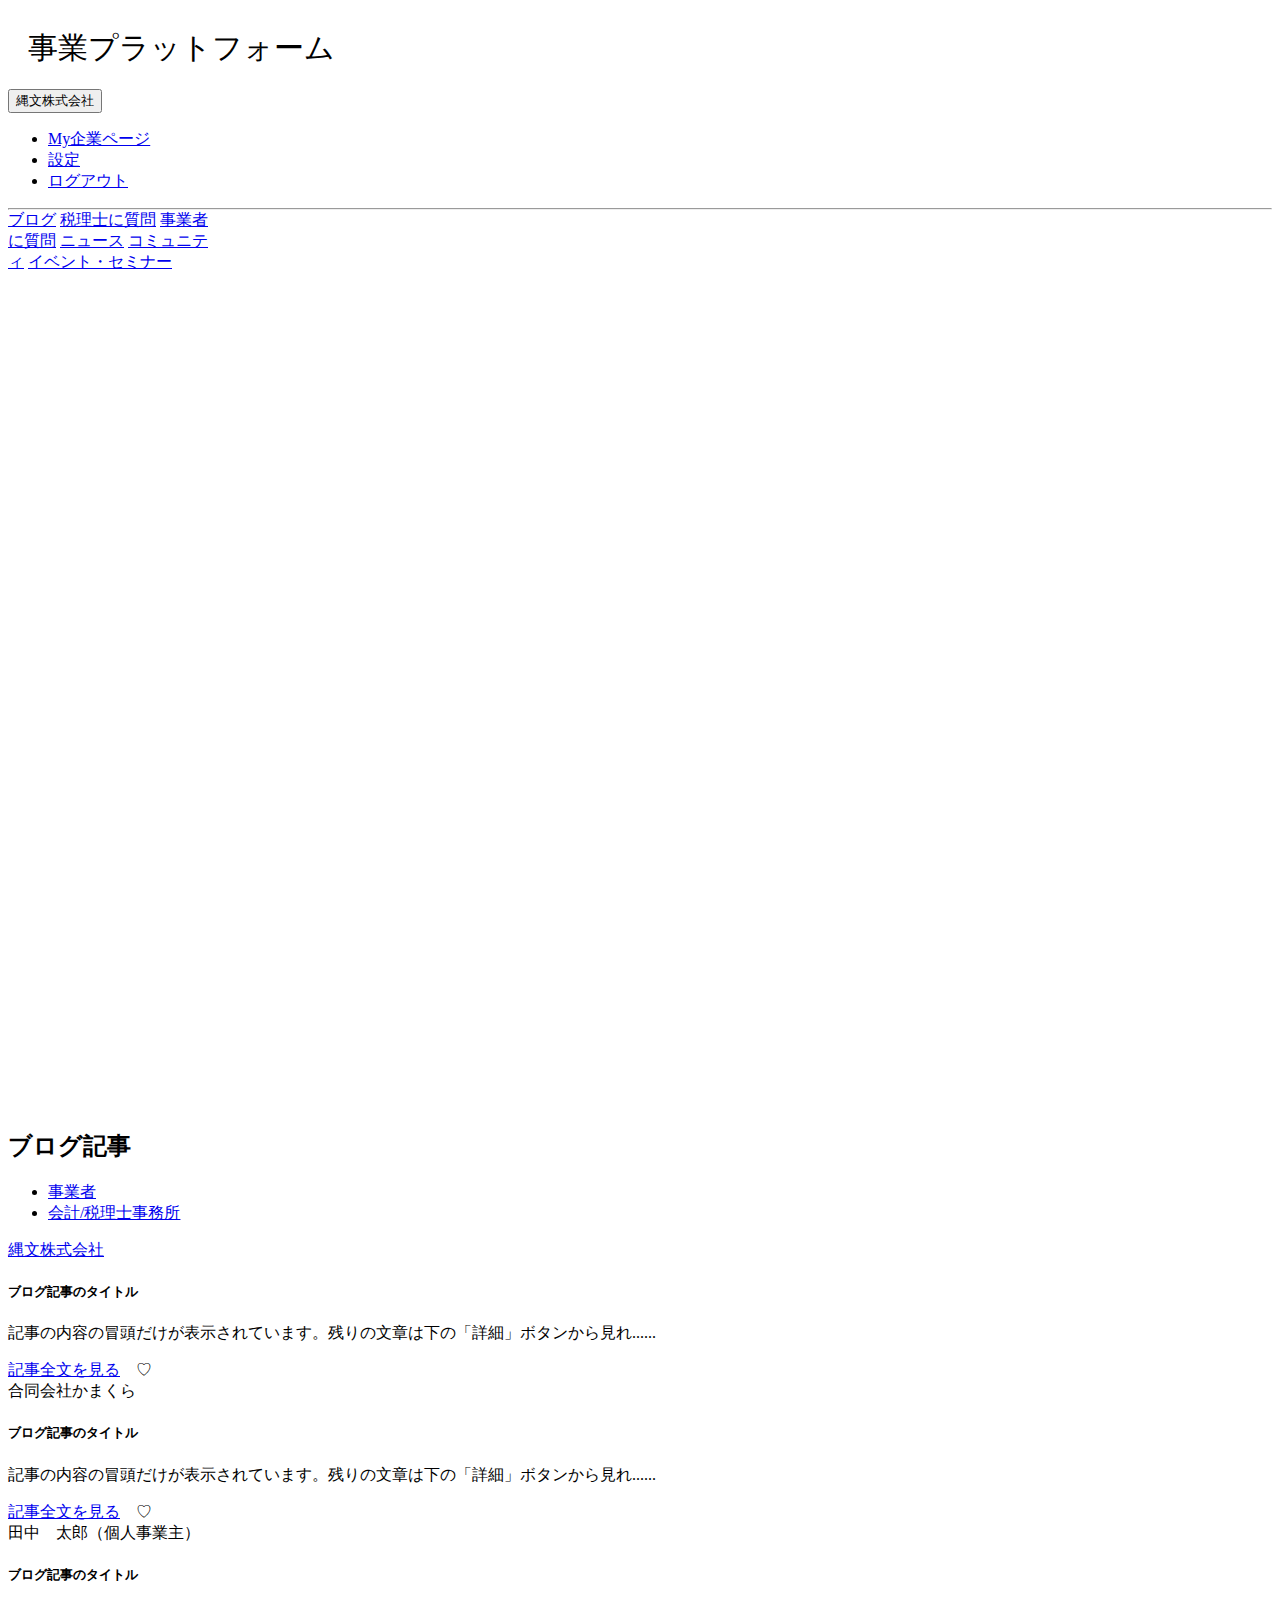
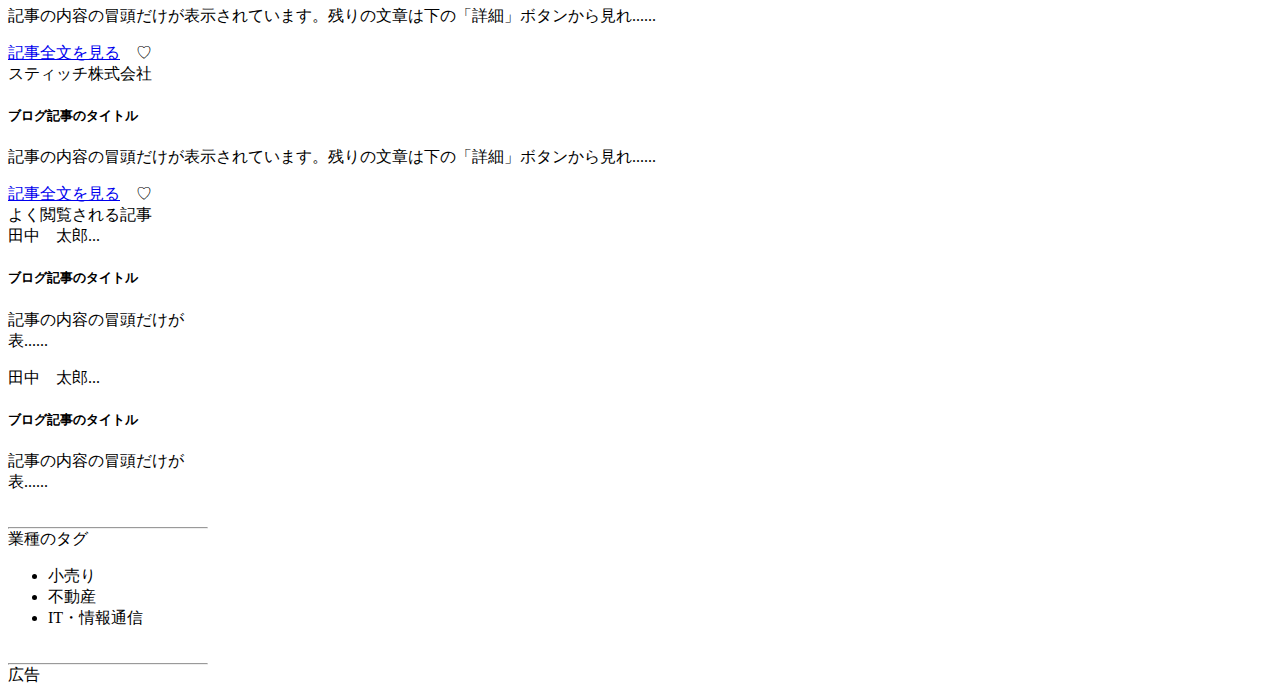
<file: index.html>
<!DOCTYPE html>
<html lang="en">

<head>
    <meta charset="UTF-8">
    <meta name="viewport" content="width=device-width, initial-scale=1.0">
    <title>Document</title>
    <link href="https://cdn.jsdelivr.net/npm/bootstrap@5.3.0/dist/css/bootstrap.min.css" rel="stylesheet"
        integrity="sha384-9ndCyUaIbzAi2FUVXJi0CjmCapSmO7SnpJef0486qhLnuZ2cdeRhO02iuK6FUUVM" crossorigin="anonymous">
    <link rel="stylesheet" href="./style.css">
</head>

<body>
    <header class="d-flex justify-content-between w-75 center">
        <p class="header_title">事業プラットフォーム</p>
        <div class="btn-group me-3">
            <button type="button" class="btn btn-light dropdown-toggle mt-4 mb-4" data-bs-toggle="dropdown" aria-expanded="false">
              縄文株式会社
            </button>
            <ul class="dropdown-menu">
              <li><a class="dropdown-item" href="./MyPage/about.html">My企業ページ</a></li>
              <li><a class="dropdown-item" href="#">設定</a></li>
              <li><a class="dropdown-item" href="#">ログアウト</a></li>
            </ul>
          </div>
    </header>
    <hr>
    <div class="d-flex justify-content-between w-75 center">
        <nav class="nav flex-column border-end">
            <a class="text-dark nav-link text-center hover-gray mt-3" aria-current="page" href="./index.html">ブログ</a>
            <a class="text-dark nav-link text-center hover-gray" href="#">税理士に質問</a>
            <a class="text-dark nav-link text-center hover-gray" href="#">事業者に質問</a>
            <a class="text-dark nav-link text-center hover-gray" href="./main/news.html">ニュース</a>
            <a class="text-dark nav-link text-center hover-gray" href="./main/comunity.html">コミュニティ</a>
            <a class="text-dark nav-link text-center hover-gray" href="#">イベント・セミナー</a>        
        </nav>
        <main class="flex-fill">
            <h2 class="ms-5 mt-3">ブログ記事</h2>


            <ul class="nav nav-tabs">
                <li class="nav-item">
                  <a class="nav-link active" href="#">事業者</a>
                </li>
                <li class="nav-item"><a class="nav-link" href="./main/auditBlog.html">会計/税理士事務所</a></li>
              </ul>


            <div class="posts w-75 mt-3" style="margin:auto;">
                <div class="card">
                    <a class="card-header" href="./MyPage/about.html">
                      縄文株式会社
                    </a>
                    <div class="card-body">
                      <h5 class="card-title">ブログ記事のタイトル</h5>
                      <p class="card-text">記事の内容の冒頭だけが表示されています。残りの文章は下の「詳細」ボタンから見れ......</p>
                      <a href="#" class="btn btn-primary">記事全文を見る</a>　♡　
                    </div>
                </div>
            </div>
            <div class="posts w-75 mt-3" style="margin:auto;">
                <div class="card">
                    <a class="card-header">
                      合同会社かまくら
                    </a>
                    <div class="card-body">
                      <h5 class="card-title">ブログ記事のタイトル</h5>
                      <p class="card-text">記事の内容の冒頭だけが表示されています。残りの文章は下の「詳細」ボタンから見れ......</p>
                      <a href="#" class="btn btn-primary">記事全文を見る</a>　♡　
                    </div>
                </div>
            </div>
            <div class="posts w-75 mt-3" style="margin:auto;">
                <div class="card">
                    <a class="card-header">
                      田中　太郎（個人事業主）
                    </a>
                    <div class="card-body">
                      <h5 class="card-title">ブログ記事のタイトル</h5>
                      <p class="card-text">記事の内容の冒頭だけが表示されています。残りの文章は下の「詳細」ボタンから見れ......</p>
                      <a href="#" class="btn btn-primary">記事全文を見る</a>　♡　
                    </div>
                </div>
            </div>
            <div class="posts w-75 mt-3" style="margin:auto;">
                <div class="card">
                    <a class="card-header">
                      スティッチ株式会社
                    </a>
                    <div class="card-body">
                      <h5 class="card-title">ブログ記事のタイトル</h5>
                      <p class="card-text">記事の内容の冒頭だけが表示されています。残りの文章は下の「詳細」ボタンから見れ......</p>
                      <a href="#" class="btn btn-primary">記事全文を見る</a>　♡　
                    </div>
                </div>
            </div>
        </main>
        <div class="right border-start">
            <div class="suggest">
              よく閲覧される記事
            </div>
            <div class="posts  mt-3" style="margin:auto;">
              <div class="card">
                  <a class="card-header">
                    田中　太郎...
                  </a>
                  <div class="card-body">
                    <h5 class="card-title">ブログ記事のタイトル</h5>
                    <p class="card-text">記事の内容の冒頭だけが表......</p>
                  </div>
              </div>
            </div>
            <div class="posts  mt-3" style="margin:auto;">
              <div class="card">
                  <a class="card-header">
                    田中　太郎...
                  </a>
                  <div class="card-body">
                    <h5 class="card-title">ブログ記事のタイトル</h5>
                    <p class="card-text">記事の内容の冒頭だけが表......</p>
                  </div>
              </div>
            </div><br>
            <hr>
            <div class="tag">
              業種のタグ
              <ul>
                <li>小売り</li>
                <li>不動産</li>
                <li>IT・情報通信</li>
              </ul>
            </div>
            <br>
            <hr>
            <div>
              広告
            </div>
        </div>
    </div>

    <script src="https://cdn.jsdelivr.net/npm/bootstrap@5.3.0/dist/js/bootstrap.bundle.min.js"        integrity="sha384-geWF76RCwLtnZ8qwWowPQNguL3RmwHVBC9FhGdlKrxdiJJigb/j/68SIy3Te4Bkz" crossorigin="anonymous"></script>
</body>

</html>
</file>
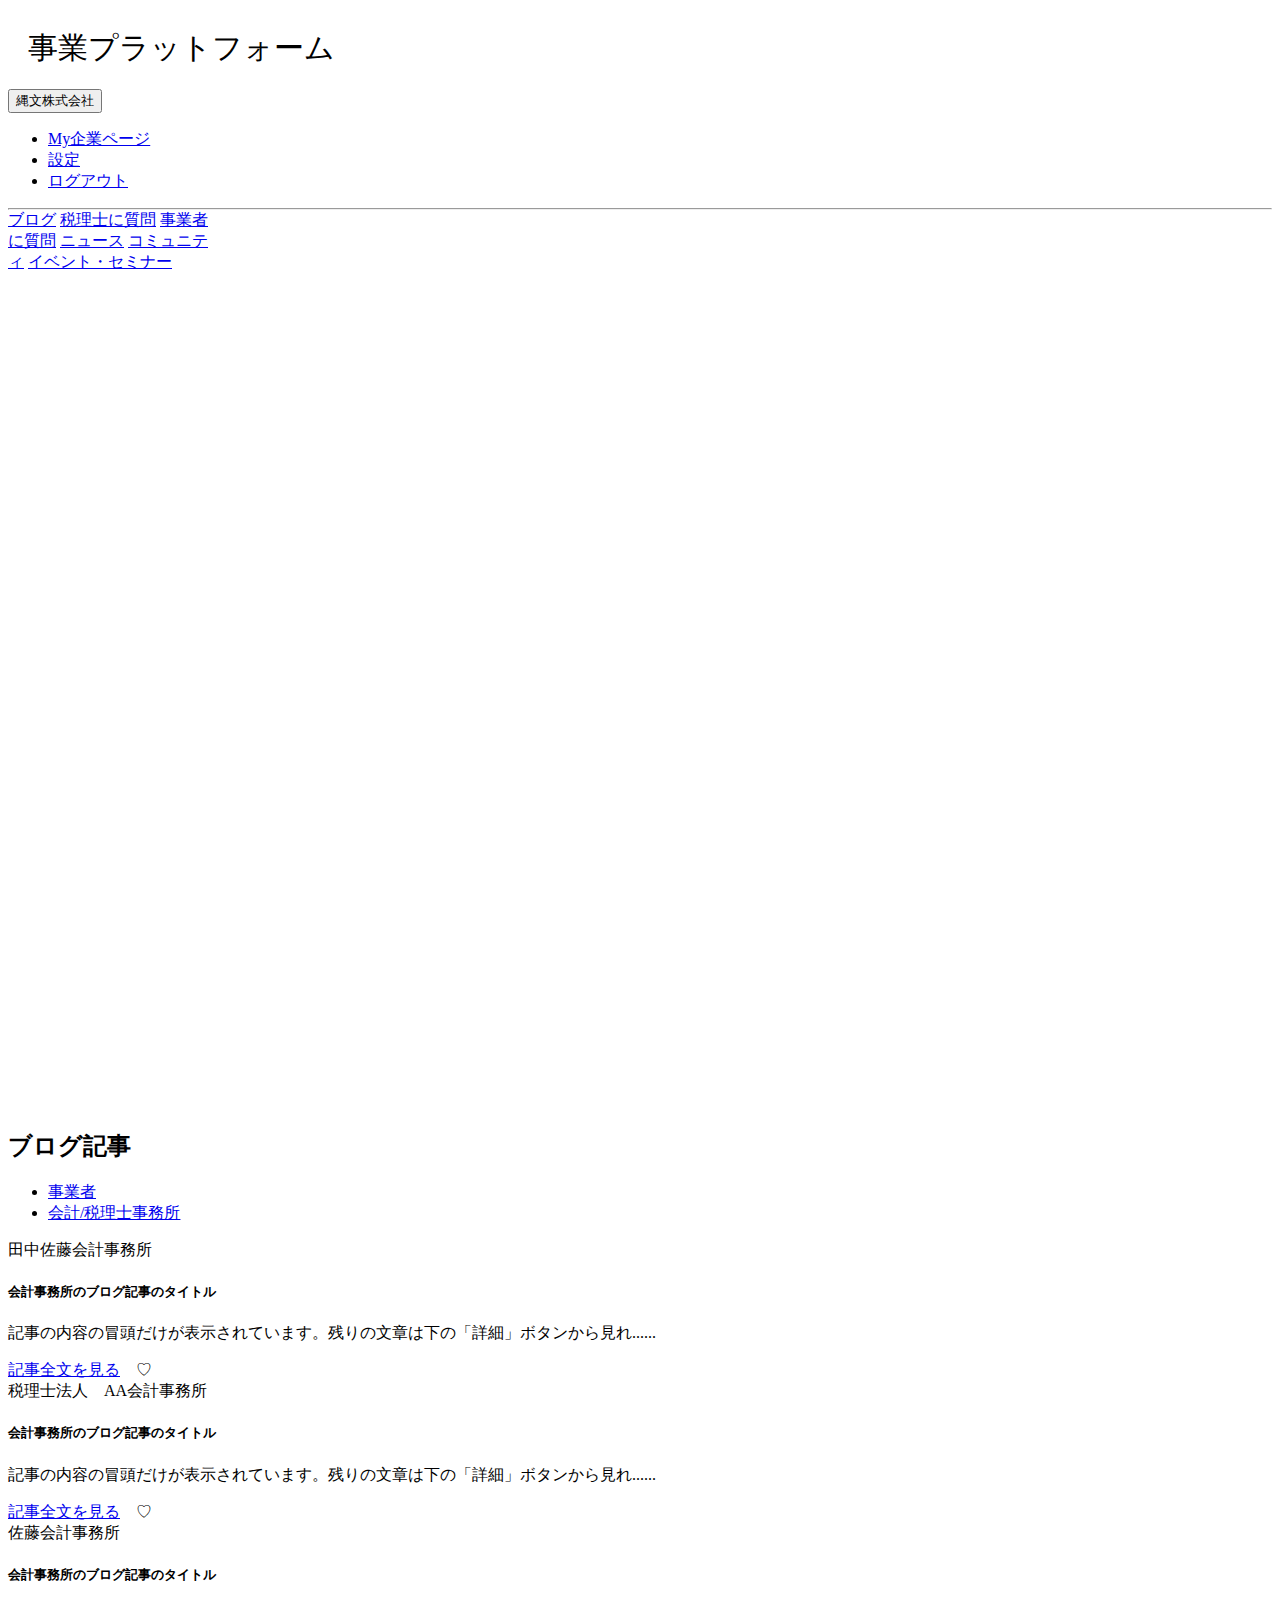
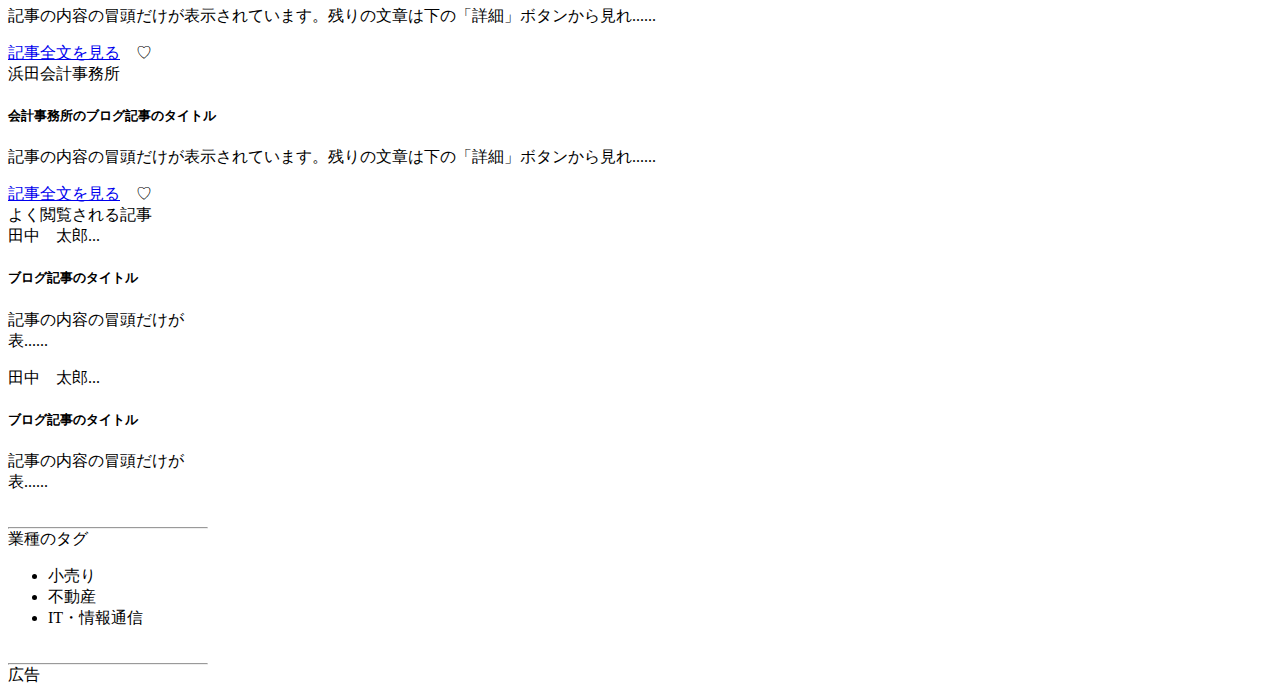
<file: main/auditBlog.html>
<!DOCTYPE html>
<html lang="en">

<head>
    <meta charset="UTF-8">
    <meta name="viewport" content="width=device-width, initial-scale=1.0">
    <title>Document</title>
    <link href="https://cdn.jsdelivr.net/npm/bootstrap@5.3.0/dist/css/bootstrap.min.css" rel="stylesheet"
        integrity="sha384-9ndCyUaIbzAi2FUVXJi0CjmCapSmO7SnpJef0486qhLnuZ2cdeRhO02iuK6FUUVM" crossorigin="anonymous">
    <link rel="stylesheet" href="../style.css">
</head>

<body>
    <header class="d-flex justify-content-between w-75 center">
        <p class="header_title">事業プラットフォーム</p>
        <div class="btn-group me-3">
            <button type="button" class="btn btn-light dropdown-toggle mt-4 mb-4" data-bs-toggle="dropdown" aria-expanded="false">
              縄文株式会社
            </button>
            <ul class="dropdown-menu">
              <li><a class="dropdown-item" href="../MyPage/blog.html">My企業ページ</a></li>
              <li><a class="dropdown-item" href="#">設定</a></li>
              <li><a class="dropdown-item" href="#">ログアウト</a></li>
            </ul>
          </div>
    </header>
    <hr>
    <div class="d-flex justify-content-between w-75 center">
        <nav class="nav flex-column border-end">
            <a class="text-dark nav-link text-center hover-gray mt-3" aria-current="page" href="../index.html">ブログ</a>
            <a class="text-dark nav-link text-center hover-gray" href="#">税理士に質問</a>
            <a class="text-dark nav-link text-center hover-gray" href="#">事業者に質問</a>
            <a class="text-dark nav-link text-center hover-gray" href="../main/news.html">ニュース</a>
            <a class="text-dark nav-link text-center hover-gray" href="../main/comunity.html">コミュニティ</a>
            <a class="text-dark nav-link text-center hover-gray" href="#">イベント・セミナー</a>        
        </nav>
        <main class="flex-fill">
            <h2 class="ms-5 mt-3">ブログ記事</h2>


            <ul class="nav nav-tabs">
                <li class="nav-item"><a class="nav-link " href="../index.html">事業者</a></li>
                <li class="nav-item"><a class="nav-link active" href="#">会計/税理士事務所</a></li>
              </ul>


            <div class="posts w-75 mt-3" style="margin:auto;">
                <div class="card">
                    <a class="card-header">
                        田中佐藤会計事務所
                    </a>
                    <div class="card-body">
                      <h5 class="card-title">会計事務所のブログ記事のタイトル</h5>
                      <p class="card-text">記事の内容の冒頭だけが表示されています。残りの文章は下の「詳細」ボタンから見れ......</p>
                      <a href="#" class="btn btn-primary">記事全文を見る</a>　♡　
                    </div>
                </div>
            </div>
            <div class="posts w-75 mt-3" style="margin:auto;">
                <div class="card">
                    <a class="card-header">
                      税理士法人　AA会計事務所
                    </a>
                    <div class="card-body">
                      <h5 class="card-title">会計事務所のブログ記事のタイトル</h5>
                      <p class="card-text">記事の内容の冒頭だけが表示されています。残りの文章は下の「詳細」ボタンから見れ......</p>
                      <a href="#" class="btn btn-primary">記事全文を見る</a>　♡　
                    </div>
                </div>
            </div>
            <div class="posts w-75 mt-3" style="margin:auto;">
                <div class="card">
                    <a class="card-header">
                      佐藤会計事務所
                    </a>
                    <div class="card-body">
                      <h5 class="card-title">会計事務所のブログ記事のタイトル</h5>
                      <p class="card-text">記事の内容の冒頭だけが表示されています。残りの文章は下の「詳細」ボタンから見れ......</p>
                      <a href="#" class="btn btn-primary">記事全文を見る</a>　♡　
                    </div>
                </div>
            </div>
            <div class="posts w-75 mt-3" style="margin:auto;">
                <div class="card">
                    <a class="card-header">
                      浜田会計事務所
                    </a>
                    <div class="card-body">
                      <h5 class="card-title">会計事務所のブログ記事のタイトル</h5>
                      <p class="card-text">記事の内容の冒頭だけが表示されています。残りの文章は下の「詳細」ボタンから見れ......</p>
                      <a href="#" class="btn btn-primary">記事全文を見る</a>　♡　
                    </div>
                </div>
            </div>
        </main>
        <div class="right border-start">
            <div class="right border-start">
                <div class="suggest">
                  よく閲覧される記事
                </div>
                <div class="posts  mt-3" style="margin:auto;">
                  <div class="card">
                      <a class="card-header">
                        田中　太郎...
                      </a>
                      <div class="card-body">
                        <h5 class="card-title">ブログ記事のタイトル</h5>
                        <p class="card-text">記事の内容の冒頭だけが表......</p>
                      </div>
                  </div>
                </div>
                <div class="posts  mt-3" style="margin:auto;">
                  <div class="card">
                      <a class="card-header">
                        田中　太郎...
                      </a>
                      <div class="card-body">
                        <h5 class="card-title">ブログ記事のタイトル</h5>
                        <p class="card-text">記事の内容の冒頭だけが表......</p>
                      </div>
                  </div>
                </div><br>
                <hr>
                <div class="tag">
                  業種のタグ
                  <ul>
                    <li>小売り</li>
                    <li>不動産</li>
                    <li>IT・情報通信</li>
                  </ul>
                </div>
                <br>
                <hr>
                <div>
                  広告
                </div>
            </div>
        </div>
    </div>

    <script src="https://cdn.jsdelivr.net/npm/bootstrap@5.3.0/dist/js/bootstrap.bundle.min.js"        integrity="sha384-geWF76RCwLtnZ8qwWowPQNguL3RmwHVBC9FhGdlKrxdiJJigb/j/68SIy3Te4Bkz" crossorigin="anonymous"></script>
</body>

</html>
</file>
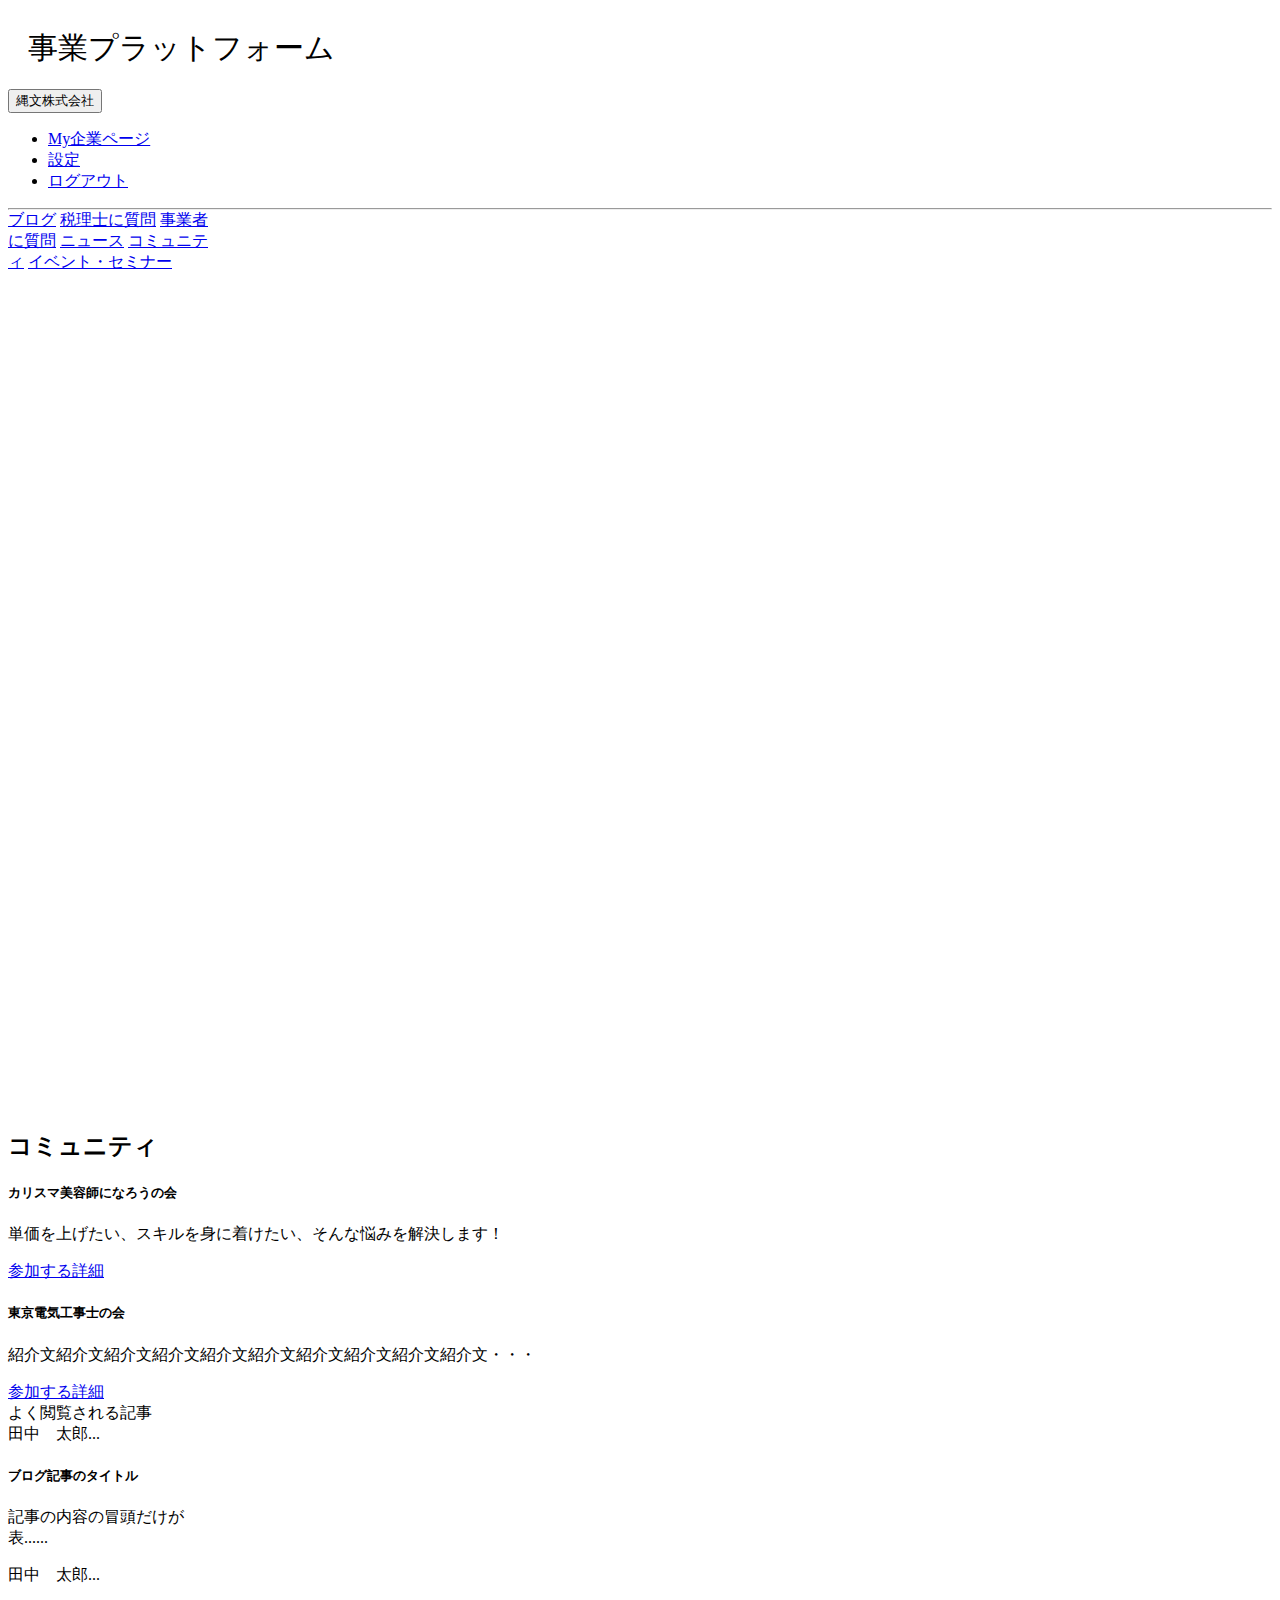
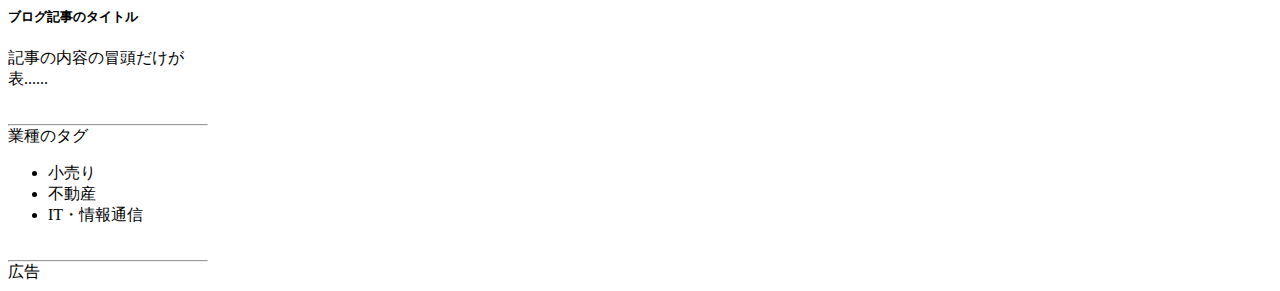
<file: main/comunity.html>
<!DOCTYPE html>
<html lang="en">

<head>
    <meta charset="UTF-8">
    <meta name="viewport" content="width=device-width, initial-scale=1.0">
    <title>Document</title>
    <link href="https://cdn.jsdelivr.net/npm/bootstrap@5.3.0/dist/css/bootstrap.min.css" rel="stylesheet"
        integrity="sha384-9ndCyUaIbzAi2FUVXJi0CjmCapSmO7SnpJef0486qhLnuZ2cdeRhO02iuK6FUUVM" crossorigin="anonymous">
    <link rel="stylesheet" href="../style.css">
</head>

<body>
    <header class="d-flex justify-content-between w-75 center">
        <p class="header_title">事業プラットフォーム</p>
        <div class="btn-group me-3">
            <button type="button" class="btn btn-light dropdown-toggle mt-4 mb-4" data-bs-toggle="dropdown" aria-expanded="false">
              縄文株式会社
            </button>
            <ul class="dropdown-menu">
              <li><a class="dropdown-item" href="../MyPage/about.html">My企業ページ</a></li>
              <li><a class="dropdown-item" href="#">設定</a></li>
              <li><a class="dropdown-item" href="#">ログアウト</a></li>
            </ul>
          </div>
    </header>
    <hr>
    <div class="d-flex justify-content-between w-75 center">
        <nav class="nav flex-column border-end">
            <a class="text-dark nav-link text-center hover-gray mt-3" aria-current="page" href="/index.html">ブログ</a>
            <a class="text-dark nav-link text-center hover-gray" href="#">税理士に質問</a>
            <a class="text-dark nav-link text-center hover-gray" href="#">事業者に質問</a>
            <a class="text-dark nav-link text-center hover-gray" href="/main/news.html">ニュース</a>
            <a class="text-dark nav-link text-center hover-gray" href="/main/comunity.html">コミュニティ</a>
            <a class="text-dark nav-link text-center hover-gray" href="#">イベント・セミナー</a>        
        </nav>
        <main class="flex-fill">
            <h2 class="ms-5 mt-3">コミュニティ</h2>


            <div class="posts w-75 mt-3" style="margin:auto;">
                <div class="card">
                    <div class="card-body">
                      <h5 class="card-title">カリスマ美容師になろうの会</h5>
                      <p class="card-text">単価を上げたい、スキルを身に着けたい、そんな悩みを解決します！</p>
                      <a href="#" class="btn btn-primary me-3">参加する</a><a href="#" class="btn btn-secondary">詳細</a>
                    </div>
                </div>
            </div>
            <div class="posts w-75 mt-3" style="margin:auto;">
                <div class="card">
                    <div class="card-body">
                      <h5 class="card-title">東京電気工事士の会</h5>
                      <p class="card-text">紹介文紹介文紹介文紹介文紹介文紹介文紹介文紹介文紹介文紹介文・・・</p>
                      <a href="#" class="btn btn-primary me-3">参加する</a><a href="#" class="btn btn-secondary">詳細</a>
                    </div>
                </div>
            </div>

        </main>
        <div class="right border-start">
            <div class="suggest">
              よく閲覧される記事
            </div>
            <div class="posts  mt-3" style="margin:auto;">
              <div class="card">
                  <a class="card-header">
                    田中　太郎...
                  </a>
                  <div class="card-body">
                    <h5 class="card-title">ブログ記事のタイトル</h5>
                    <p class="card-text">記事の内容の冒頭だけが表......</p>
                  </div>
              </div>
            </div>
            <div class="posts  mt-3" style="margin:auto;">
              <div class="card">
                  <a class="card-header">
                    田中　太郎...
                  </a>
                  <div class="card-body">
                    <h5 class="card-title">ブログ記事のタイトル</h5>
                    <p class="card-text">記事の内容の冒頭だけが表......</p>
                  </div>
              </div>
            </div><br>
            <hr>
            <div class="tag">
              業種のタグ
              <ul>
                <li>小売り</li>
                <li>不動産</li>
                <li>IT・情報通信</li>
              </ul>
            </div>
            <br>
            <hr>
            <div>
              広告
            </div>
        </div>
    </div>

    <script src="https://cdn.jsdelivr.net/npm/bootstrap@5.3.0/dist/js/bootstrap.bundle.min.js"        integrity="sha384-geWF76RCwLtnZ8qwWowPQNguL3RmwHVBC9FhGdlKrxdiJJigb/j/68SIy3Te4Bkz" crossorigin="anonymous"></script>
</body>

</html>
</file>
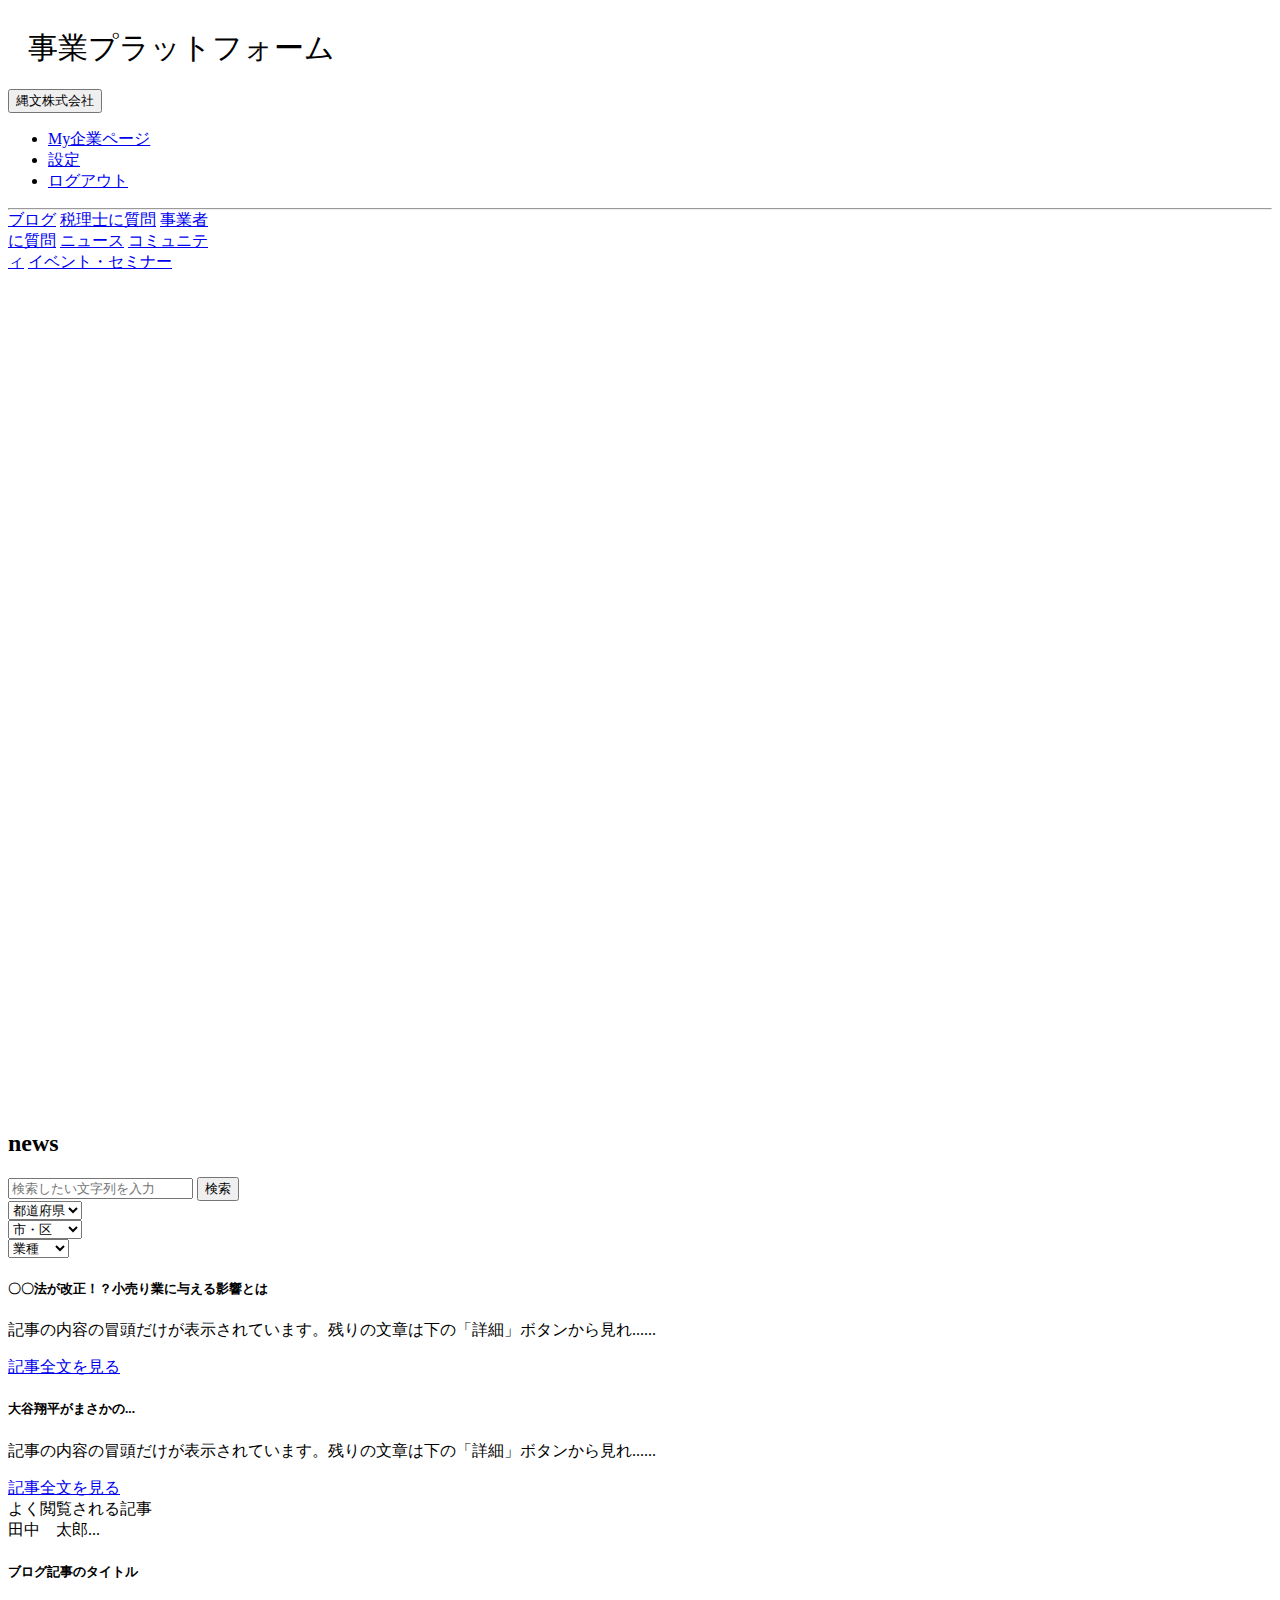
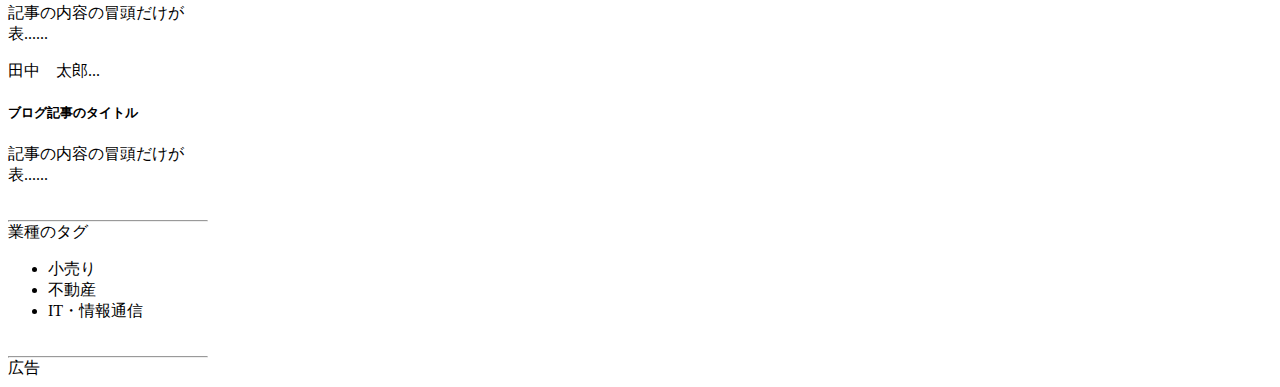
<file: main/news.html>
<!DOCTYPE html>
<html lang="en">

<head>
    <meta charset="UTF-8">
    <meta name="viewport" content="width=device-width, initial-scale=1.0">
    <title>Document</title>
    <link href="https://cdn.jsdelivr.net/npm/bootstrap@5.3.0/dist/css/bootstrap.min.css" rel="stylesheet"
        integrity="sha384-9ndCyUaIbzAi2FUVXJi0CjmCapSmO7SnpJef0486qhLnuZ2cdeRhO02iuK6FUUVM" crossorigin="anonymous">
    <link rel="stylesheet" href="../style.css">
</head>

<body>
    <header class="d-flex justify-content-between w-75 center">
        <p class="header_title">事業プラットフォーム</p>
        <div class="btn-group me-3">
            <button type="button" class="btn btn-light dropdown-toggle mt-4 mb-4" data-bs-toggle="dropdown" aria-expanded="false">
              縄文株式会社
            </button>
            <ul class="dropdown-menu">
              <li><a class="dropdown-item" href="../MyPage/about.html">My企業ページ</a></li>
              <li><a class="dropdown-item" href="#">設定</a></li>
              <li><a class="dropdown-item" href="#">ログアウト</a></li>
            </ul>
          </div>
    </header>
    <hr>
    <div class="d-flex justify-content-between w-75 center">
        <nav class="nav flex-column border-end">
            <a class="text-dark nav-link text-center hover-gray mt-3" aria-current="page" href="../index.html">ブログ</a>
            <a class="text-dark nav-link text-center hover-gray" href="#">税理士に質問</a>
            <a class="text-dark nav-link text-center hover-gray" href="#">事業者に質問</a>
            <a class="text-dark nav-link text-center hover-gray" href="../main/news.html">ニュース</a>
            <a class="text-dark nav-link text-center hover-gray" href="../main/comunity.html">コミュニティ</a>
            <a class="text-dark nav-link text-center hover-gray" href="#">イベント・セミナー</a>        
        </nav>
        <main class="flex-fill">
            <h2 class="ms-5 mt-3">news</h2>

            <div class="posts " style="margin:auto;">
                <div class="card">
                    <div class="input-group mb-3">
                        <input type="text" class="form-control" placeholder="検索したい文字列を入力" aria-label="Recipient's username" aria-describedby="button-addon2">
                        <button class="btn btn-outline-secondary" type="button" id="button-addon2">検索</button>
                      </div>
                    <div class="form-check">
                        <select class="form-select" aria-label="Default select example">
                            <option selected>都道府県</option>
                            <option value="1">東京</option>
                            <option value="2">大阪</option>
                            <option value="3">愛知</option>
                          </select>
                      </div>
                      <div class="form-check">
                        <select class="form-select" aria-label="Default select example">
                            <option selected>市・区</option>
                            <option value="1">港区</option>
                            <option value="2">足立区</option>
                            <option value="3">江戸川区</option>
                          </select>
                      </div>
                      <div class="form-check">
                        <select class="form-select" aria-label="Default select example">
                            <option selected>業種</option>
                            <option value="1">IT</option>
                            <option value="2">小売り</option>
                            <option value="3">不動産</option>
                          </select>
                      </div>
                </div>
            </div>

            <div class="posts w-75 mt-3" style="margin:auto;">
                <div class="card">
                    <div class="card-body">
                      <h5 class="card-title">〇〇法が改正！？小売り業に与える影響とは</h5>
                      <p class="card-text">記事の内容の冒頭だけが表示されています。残りの文章は下の「詳細」ボタンから見れ......</p>
                      <a href="#" class="btn btn-primary">記事全文を見る</a>
                    </div>
                </div>
            </div>
            <div class="posts w-75 mt-3" style="margin:auto;">
                <div class="card">
                    <div class="card-body">
                      <h5 class="card-title">大谷翔平がまさかの...</h5>
                      <p class="card-text">記事の内容の冒頭だけが表示されています。残りの文章は下の「詳細」ボタンから見れ......</p>
                      <a href="#" class="btn btn-primary">記事全文を見る</a>
                    </div>
                </div>
            </div>
        </main>
        <div class="right border-start">
            <div class="suggest">
              よく閲覧される記事
            </div>
            <div class="posts  mt-3" style="margin:auto;">
              <div class="card">
                  <a class="card-header">
                    田中　太郎...
                  </a>
                  <div class="card-body">
                    <h5 class="card-title">ブログ記事のタイトル</h5>
                    <p class="card-text">記事の内容の冒頭だけが表......</p>
                  </div>
              </div>
            </div>
            <div class="posts  mt-3" style="margin:auto;">
              <div class="card">
                  <a class="card-header">
                    田中　太郎...
                  </a>
                  <div class="card-body">
                    <h5 class="card-title">ブログ記事のタイトル</h5>
                    <p class="card-text">記事の内容の冒頭だけが表......</p>
                  </div>
              </div>
            </div><br>
            <hr>
            <div class="tag">
              業種のタグ
              <ul>
                <li>小売り</li>
                <li>不動産</li>
                <li>IT・情報通信</li>
              </ul>
            </div>
            <br>
            <hr>
            <div>
              広告
            </div>
        </div>
    </div>

    <script src="https://cdn.jsdelivr.net/npm/bootstrap@5.3.0/dist/js/bootstrap.bundle.min.js"        integrity="sha384-geWF76RCwLtnZ8qwWowPQNguL3RmwHVBC9FhGdlKrxdiJJigb/j/68SIy3Te4Bkz" crossorigin="anonymous"></script>
</body>

</html>
</file>
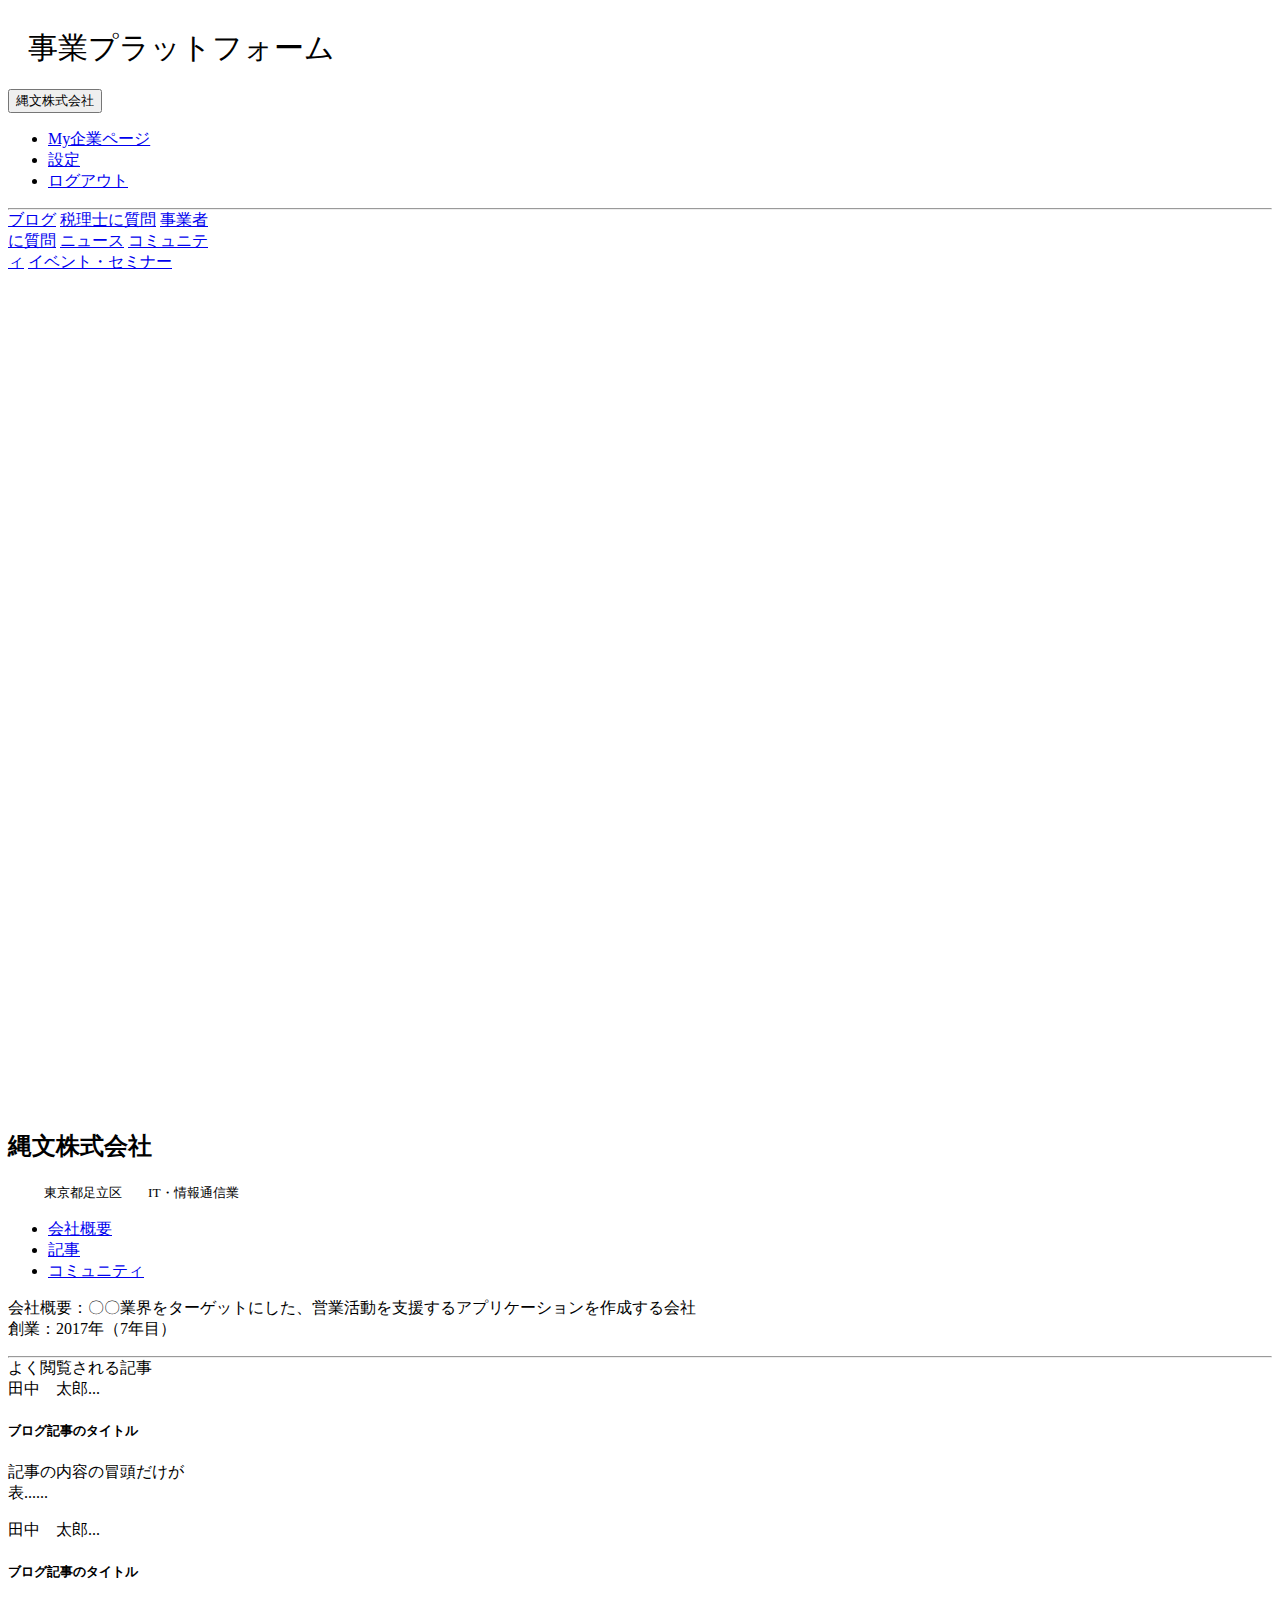
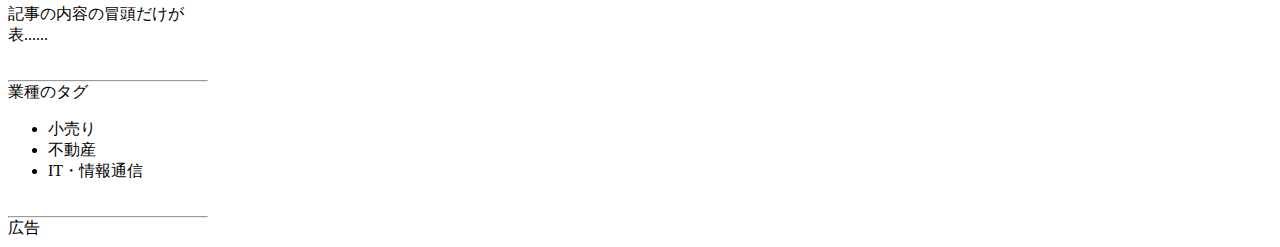
<file: MyPage/about.html>
<!DOCTYPE html>
<html lang="en">

<head>
    <meta charset="UTF-8">
    <meta name="viewport" content="width=device-width, initial-scale=1.0">
    <title>Document</title>
    <link href="https://cdn.jsdelivr.net/npm/bootstrap@5.3.0/dist/css/bootstrap.min.css" rel="stylesheet"
        integrity="sha384-9ndCyUaIbzAi2FUVXJi0CjmCapSmO7SnpJef0486qhLnuZ2cdeRhO02iuK6FUUVM" crossorigin="anonymous">
    <link rel="stylesheet" href="../style.css">
</head>

<body>
    <header class="d-flex justify-content-between w-75 center">
        <p class="header_title">事業プラットフォーム</p>
        <div class="btn-group me-3">
            <button type="button" class="btn btn-light dropdown-toggle mt-4 mb-4" data-bs-toggle="dropdown" aria-expanded="false">
              縄文株式会社
            </button>
            <ul class="dropdown-menu">
              <li><a class="dropdown-item" href="./about.html">My企業ページ</a></li>
              <li><a class="dropdown-item" href="#">設定</a></li>
              <li><a class="dropdown-item" href="#">ログアウト</a></li>
            </ul>
          </div>
    </header>
    <hr>


    <div class="d-flex justify-content-between w-75 center">
        <nav class="nav flex-column border-end">
            <a class="text-dark nav-link text-center hover-gray mt-3" aria-current="page" href="./index.html">ブログ</a>
            <a class="text-dark nav-link text-center hover-gray" href="#">税理士に質問</a>
            <a class="text-dark nav-link text-center hover-gray" href="#">事業者に質問</a>
            <a class="text-dark nav-link text-center hover-gray" href="/main/news.html">ニュース</a>
            <a class="text-dark nav-link text-center hover-gray" href="/main/comunity.html">コミュニティ</a>
            <a class="text-dark nav-link text-center hover-gray" href="#">イベント・セミナー</a>        
        </nav>
        <main class="flex-fill">
            <div class="d-flex">
                <h2 class="ms-5 mt-3">縄文株式会社</h2>　　
                <small class="mt-4">東京都足立区　　IT・情報通信業</small>
            </div>
            
            <ul class="nav nav-tabs">
                <li class="nav-item"><a class="nav-link active" href="#">会社概要</a></li>
                <li class="nav-item"><a class="nav-link" href="/MyPage/blog.html">記事</a></li>
                <li class="nav-item"><a class="nav-link" href="/MyPage/comunity.html">コミュニティ</a></li>
            </ul>

            <div class="mt-4 ms-4">
                <p>
                    会社概要：〇〇業界をターゲットにした、営業活動を支援するアプリケーションを作成する会社<br>
                    創業：2017年（7年目）                    
                </p>
            </div>


            

        <hr>

        </main>
        <div class="right border-start">
            <div class="right border-start">
                <div class="suggest">
                  よく閲覧される記事
                </div>
                <div class="posts  mt-3" style="margin:auto;">
                  <div class="card">
                      <a class="card-header">
                        田中　太郎...
                      </a>
                      <div class="card-body">
                        <h5 class="card-title">ブログ記事のタイトル</h5>
                        <p class="card-text">記事の内容の冒頭だけが表......</p>
                      </div>
                  </div>
                </div>
                <div class="posts  mt-3" style="margin:auto;">
                  <div class="card">
                      <a class="card-header">
                        田中　太郎...
                      </a>
                      <div class="card-body">
                        <h5 class="card-title">ブログ記事のタイトル</h5>
                        <p class="card-text">記事の内容の冒頭だけが表......</p>
                      </div>
                  </div>
                </div><br>
                <hr>
                <div class="tag">
                  業種のタグ
                  <ul>
                    <li>小売り</li>
                    <li>不動産</li>
                    <li>IT・情報通信</li>
                  </ul>
                </div>
                <br>
                <hr>
                <div>
                  広告
                </div>
            </div>
        </div>
    </div>

    <script src="https://cdn.jsdelivr.net/npm/bootstrap@5.3.0/dist/js/bootstrap.bundle.min.js"        integrity="sha384-geWF76RCwLtnZ8qwWowPQNguL3RmwHVBC9FhGdlKrxdiJJigb/j/68SIy3Te4Bkz" crossorigin="anonymous"></script>
</body>

</html>
</file>
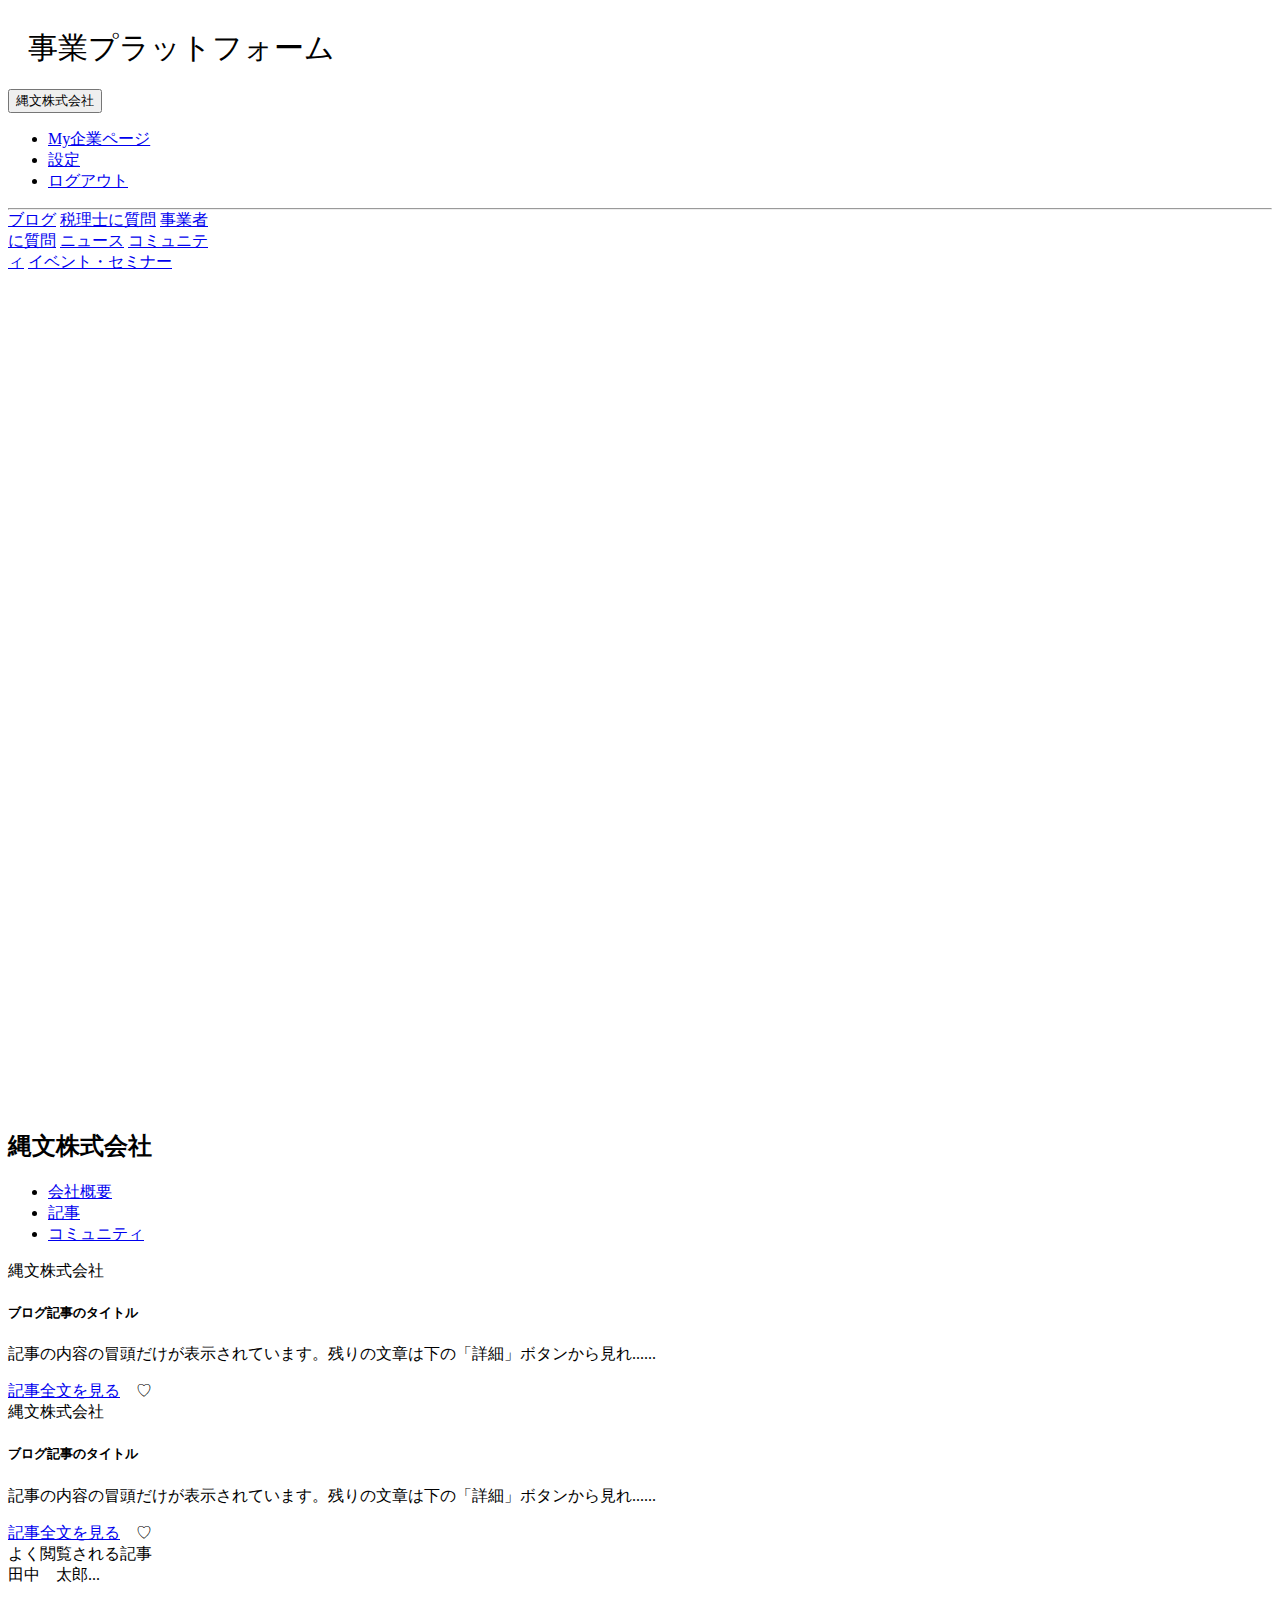
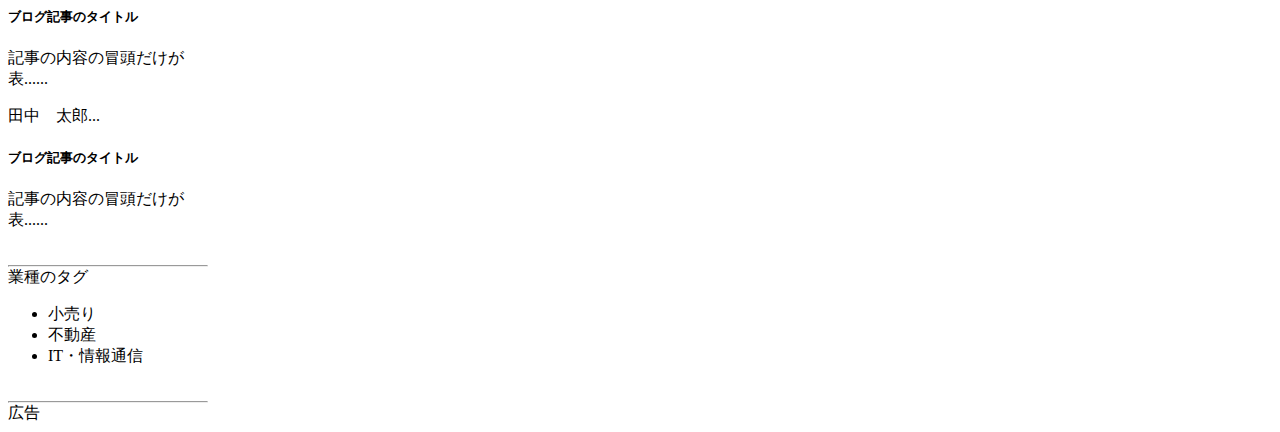
<file: MyPage/blog.html>
<!DOCTYPE html>
<html lang="en">

<head>
    <meta charset="UTF-8">
    <meta name="viewport" content="width=device-width, initial-scale=1.0">
    <title>Document</title>
    <link href="https://cdn.jsdelivr.net/npm/bootstrap@5.3.0/dist/css/bootstrap.min.css" rel="stylesheet"
        integrity="sha384-9ndCyUaIbzAi2FUVXJi0CjmCapSmO7SnpJef0486qhLnuZ2cdeRhO02iuK6FUUVM" crossorigin="anonymous">
    <link rel="stylesheet" href="/style.css">
</head>

<body>
    <header class="d-flex justify-content-between w-75 center">
        <p class="header_title">事業プラットフォーム</p>
        <div class="btn-group me-3">
            <button type="button" class="btn btn-light dropdown-toggle mt-4 mb-4" data-bs-toggle="dropdown" aria-expanded="false">
              縄文株式会社
            </button>
            <ul class="dropdown-menu">
              <li><a class="dropdown-item" href="/MyPage/blog.html">My企業ページ</a></li>
              <li><a class="dropdown-item" href="#">設定</a></li>
              <li><a class="dropdown-item" href="#">ログアウト</a></li>
            </ul>
          </div>
    </header>
    <hr>


    <div class="d-flex justify-content-between w-75 center">
        <nav class="nav flex-column border-end">
            <a class="text-dark nav-link text-center hover-gray mt-3" aria-current="page" href="/index.html">ブログ</a>
            <a class="text-dark nav-link text-center hover-gray" href="#">税理士に質問</a>
            <a class="text-dark nav-link text-center hover-gray" href="#">事業者に質問</a>
            <a class="text-dark nav-link text-center hover-gray" href="/main/news.html">ニュース</a>
            <a class="text-dark nav-link text-center hover-gray" href="/main/comunity.html">コミュニティ</a>
            <a class="text-dark nav-link text-center hover-gray" href="#">イベント・セミナー</a>        
        </nav>
        <main class="flex-fill">
            <h2 class="ms-5 mt-3">縄文株式会社</h2>
            <ul class="nav nav-tabs">
                <li class="nav-item"><a class="nav-link" href="/MyPage/about.html">会社概要</a></li>
                <li class="nav-item"><a class="nav-link active" href="/">記事</a></li>
                <li class="nav-item"><a class="nav-link" href="/MyPage/comunity.html">コミュニティ</a></li>
              </ul>


            <div class="posts w-75 mt-3" style="margin:auto;">
                <div class="card">
                    <a class="card-header">
                      縄文株式会社
                    </a>
                    <div class="card-body">
                      <h5 class="card-title">ブログ記事のタイトル</h5>
                      <p class="card-text">記事の内容の冒頭だけが表示されています。残りの文章は下の「詳細」ボタンから見れ......</p>
                      <a href="#" class="btn btn-primary">記事全文を見る</a>　♡　
                    </div>
                </div>
                <div class="card mt-3">
                  <a class="card-header">
                    縄文株式会社
                  </a>
                  <div class="card-body">
                    <h5 class="card-title">ブログ記事のタイトル</h5>
                    <p class="card-text">記事の内容の冒頭だけが表示されています。残りの文章は下の「詳細」ボタンから見れ......</p>
                    <a href="#" class="btn btn-primary">記事全文を見る</a>　♡　
                  </div>
              </div>
            </div>

        </main>
        <div class="right border-start">
          <div class="right border-start">
            <div class="suggest">
              よく閲覧される記事
            </div>
            <div class="posts  mt-3" style="margin:auto;">
              <div class="card">
                  <a class="card-header">
                    田中　太郎...
                  </a>
                  <div class="card-body">
                    <h5 class="card-title">ブログ記事のタイトル</h5>
                    <p class="card-text">記事の内容の冒頭だけが表......</p>
                  </div>
              </div>
            </div>
            <div class="posts  mt-3" style="margin:auto;">
              <div class="card">
                  <a class="card-header">
                    田中　太郎...
                  </a>
                  <div class="card-body">
                    <h5 class="card-title">ブログ記事のタイトル</h5>
                    <p class="card-text">記事の内容の冒頭だけが表......</p>
                  </div>
              </div>
            </div><br>
            <hr>
            <div class="tag">
              業種のタグ
              <ul>
                <li>小売り</li>
                <li>不動産</li>
                <li>IT・情報通信</li>
              </ul>
            </div>
            <br>
            <hr>
            <div>
              広告
            </div>
        </div>
        </div>
    </div>

    <script src="https://cdn.jsdelivr.net/npm/bootstrap@5.3.0/dist/js/bootstrap.bundle.min.js"        integrity="sha384-geWF76RCwLtnZ8qwWowPQNguL3RmwHVBC9FhGdlKrxdiJJigb/j/68SIy3Te4Bkz" crossorigin="anonymous"></script>
</body>

</html>
</file>
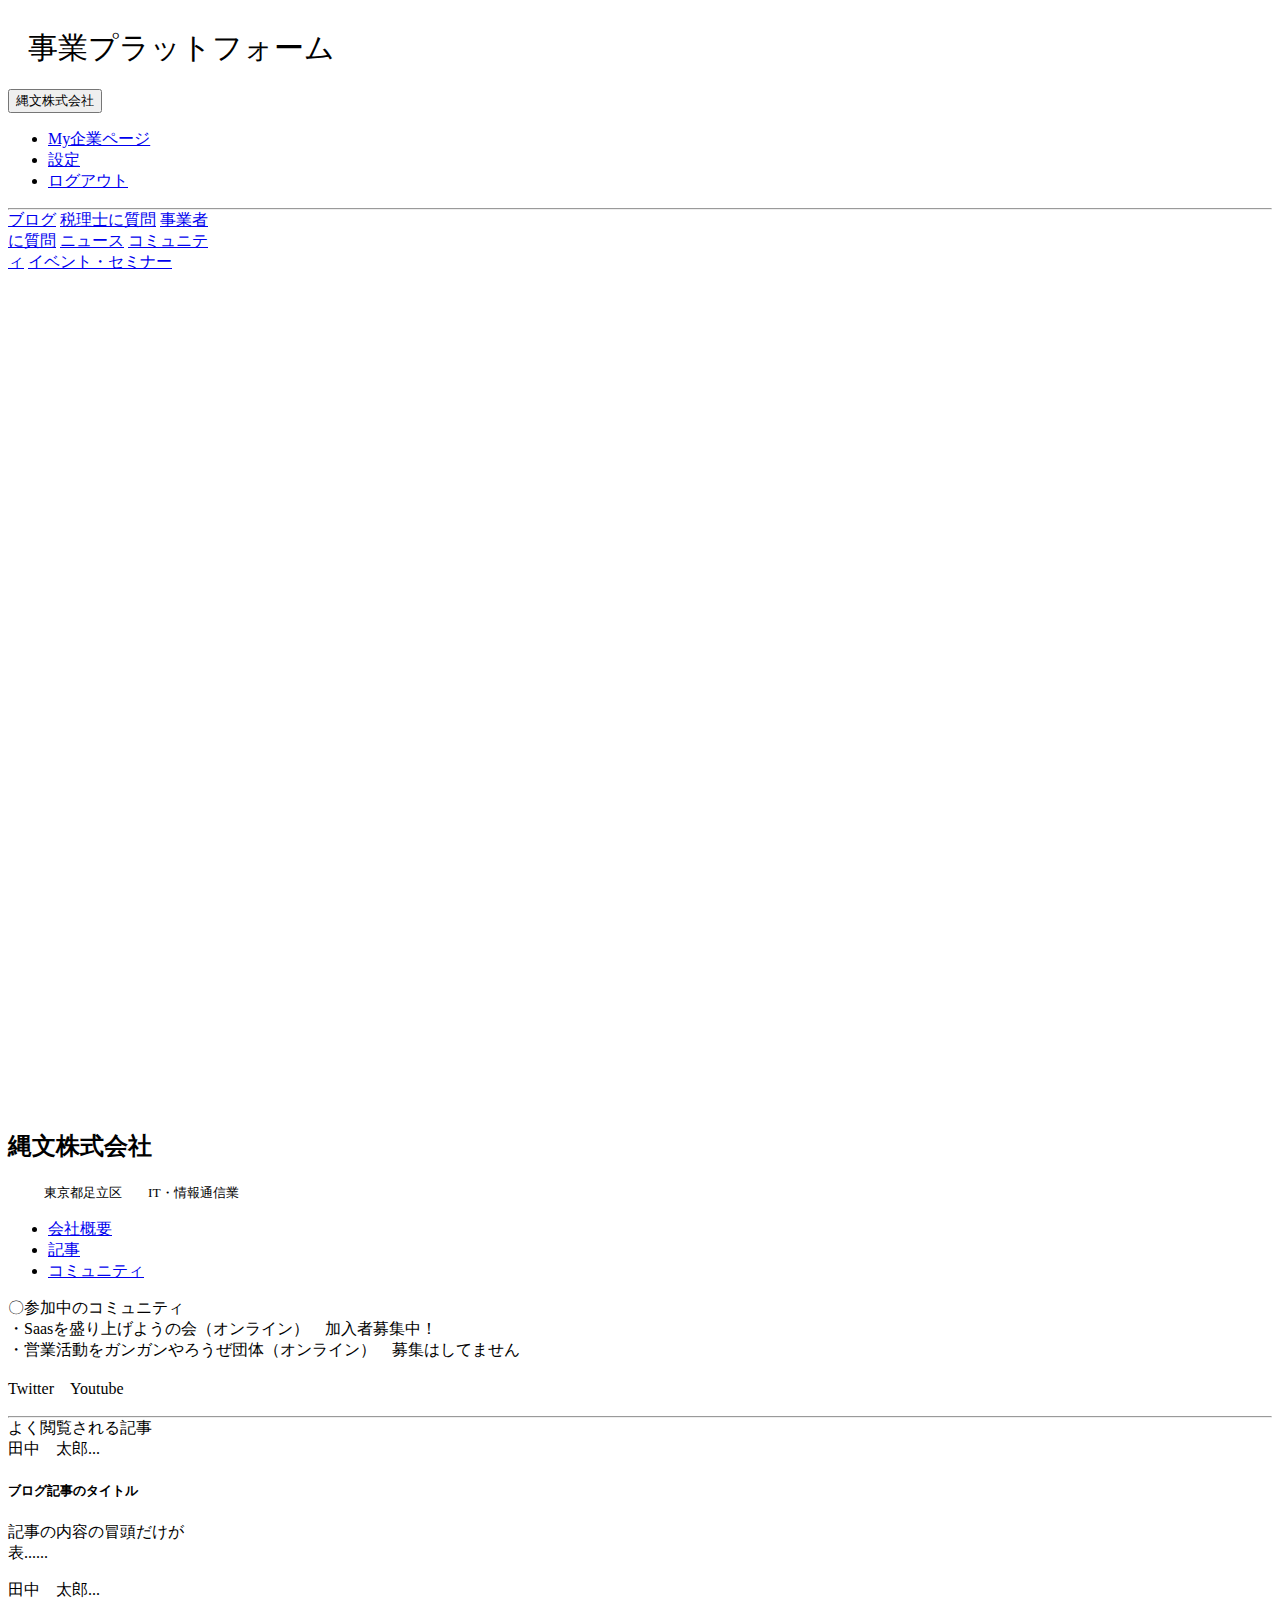
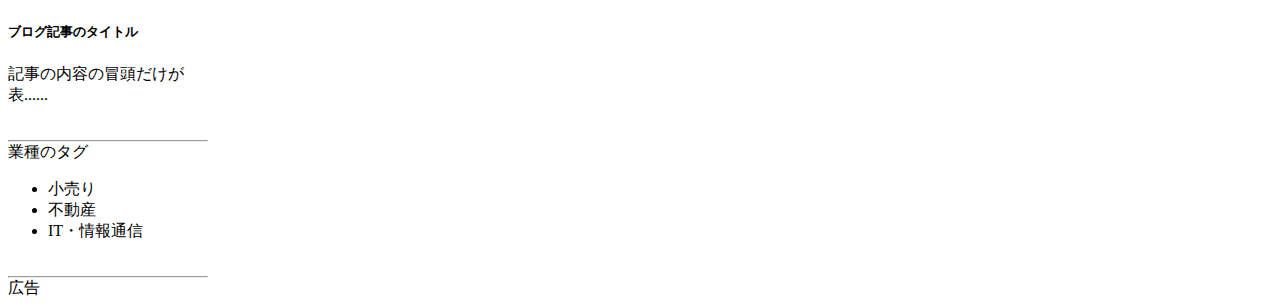
<file: MyPage/comunity.html>
<!DOCTYPE html>
<html lang="en">

<head>
    <meta charset="UTF-8">
    <meta name="viewport" content="width=device-width, initial-scale=1.0">
    <title>Document</title>
    <link href="https://cdn.jsdelivr.net/npm/bootstrap@5.3.0/dist/css/bootstrap.min.css" rel="stylesheet"
        integrity="sha384-9ndCyUaIbzAi2FUVXJi0CjmCapSmO7SnpJef0486qhLnuZ2cdeRhO02iuK6FUUVM" crossorigin="anonymous">
    <link rel="stylesheet" href="/style.css">
</head>

<body>
    <header class="d-flex justify-content-between w-75 center">
        <p class="header_title">事業プラットフォーム</p>
        <div class="btn-group me-3">
            <button type="button" class="btn btn-light dropdown-toggle mt-4 mb-4" data-bs-toggle="dropdown" aria-expanded="false">
              縄文株式会社
            </button>
            <ul class="dropdown-menu">
              <li><a class="dropdown-item" href="/MyPage/blog.html">My企業ページ</a></li>
              <li><a class="dropdown-item" href="#">設定</a></li>
              <li><a class="dropdown-item" href="#">ログアウト</a></li>
            </ul>
          </div>
    </header>
    <hr>


    <div class="d-flex justify-content-between w-75 center">
        <nav class="nav flex-column border-end">
            <a class="text-dark nav-link text-center hover-gray mt-3" aria-current="page" href="/index.html">ブログ</a>
            <a class="text-dark nav-link text-center hover-gray" href="#">税理士に質問</a>
            <a class="text-dark nav-link text-center hover-gray" href="#">事業者に質問</a>
            <a class="text-dark nav-link text-center hover-gray" href="/main/news.html">ニュース</a>
            <a class="text-dark nav-link text-center hover-gray" href="/main/comunity.html">コミュニティ</a>
            <a class="text-dark nav-link text-center hover-gray" href="#">イベント・セミナー</a>        
        </nav>
        <main class="flex-fill">
            <div class="d-flex">
                <h2 class="ms-5 mt-3">縄文株式会社</h2>　　
                <small class="mt-4">東京都足立区　　IT・情報通信業</small>
            </div>
            
            <ul class="nav nav-tabs">
                <li class="nav-item"><a class="nav-link" href="/MyPage/about.html">会社概要</a></li>
                <li class="nav-item"><a class="nav-link" href="/MyPage/blog.html">記事</a></li>
                <li class="nav-item"><a class="nav-link active" href="/">コミュニティ</a></li>
            </ul>

            <div class="mt-4 ms-4">
                <p>
                    〇参加中のコミュニティ<br>
                    ・Saasを盛り上げようの会（オンライン）　加入者募集中！<br>
                    ・営業活動をガンガンやろうぜ団体（オンライン）　募集はしてません<br> <br> 
                    
                    Twitter　Youtube　
                </p>
            </div>


            

        <hr>

        </main>
        <div class="right border-start">
            <div class="right border-start">
                <div class="suggest">
                  よく閲覧される記事
                </div>
                <div class="posts  mt-3" style="margin:auto;">
                  <div class="card">
                      <a class="card-header">
                        田中　太郎...
                      </a>
                      <div class="card-body">
                        <h5 class="card-title">ブログ記事のタイトル</h5>
                        <p class="card-text">記事の内容の冒頭だけが表......</p>
                      </div>
                  </div>
                </div>
                <div class="posts  mt-3" style="margin:auto;">
                  <div class="card">
                      <a class="card-header">
                        田中　太郎...
                      </a>
                      <div class="card-body">
                        <h5 class="card-title">ブログ記事のタイトル</h5>
                        <p class="card-text">記事の内容の冒頭だけが表......</p>
                      </div>
                  </div>
                </div><br>
                <hr>
                <div class="tag">
                  業種のタグ
                  <ul>
                    <li>小売り</li>
                    <li>不動産</li>
                    <li>IT・情報通信</li>
                  </ul>
                </div>
                <br>
                <hr>
                <div>
                  広告
                </div>
            </div>
        </div>
    </div>

    <script src="https://cdn.jsdelivr.net/npm/bootstrap@5.3.0/dist/js/bootstrap.bundle.min.js"        integrity="sha384-geWF76RCwLtnZ8qwWowPQNguL3RmwHVBC9FhGdlKrxdiJJigb/j/68SIy3Te4Bkz" crossorigin="anonymous"></script>
</body>

</html>
</file>
<file: style.css>
.header_title{
    padding: 20px ;
    font-size: 30px;
    margin: 0;
}
.company_name{
    padding-top: 20px;
    margin: 0;
}
hr{
    margin: 0;
}
.center{
    margin: auto;
}

nav{
    width: 200px;
    height: 100vh;
}
.hover-gray:hover{
    background-color: #f1f1f1;
}

.right{
    width: 200px;
}
</file>
